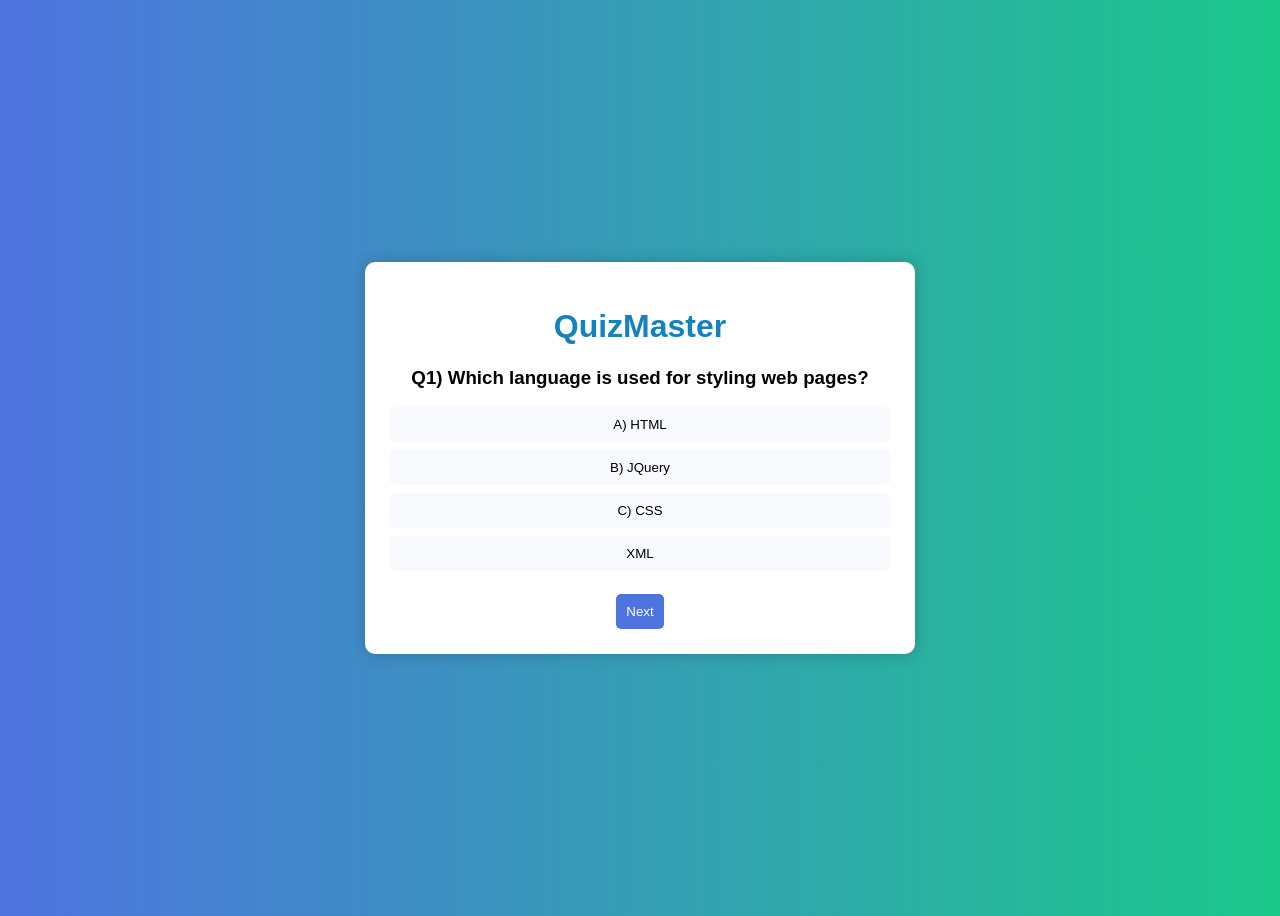
<file: index.html>
<!DOCTYPE html>
<html lang="en">
<head>
  <meta charset="UTF-8">
  <title>QuizMaster App</title>
  <link rel="stylesheet" href="style.css">
</head>
<body>

<div class="quiz-container">
  <h1 style="color: #1581BF">QuizMaster</h1>

  <div id="quiz-box">
    <h3 id="question"></h3>

    <div id="options">
      <button class="option"></button>
      <button class="option"></button>
      <button class="option"></button>
      <button class="option"></button>
    </div>

    <button id="nextBtn">Next</button>
  </div>

  <div id="result-box" class="hide">
    <h2>Your Score: <span id="score"></span></h2>
    <button id="restartBtn">Restart Quiz</button>

    <button onclick="submitQuiz()" id="submit">Submit</button>

  </div>

</div>

<script src="script.js"></script>
</body>
</html>
</file>
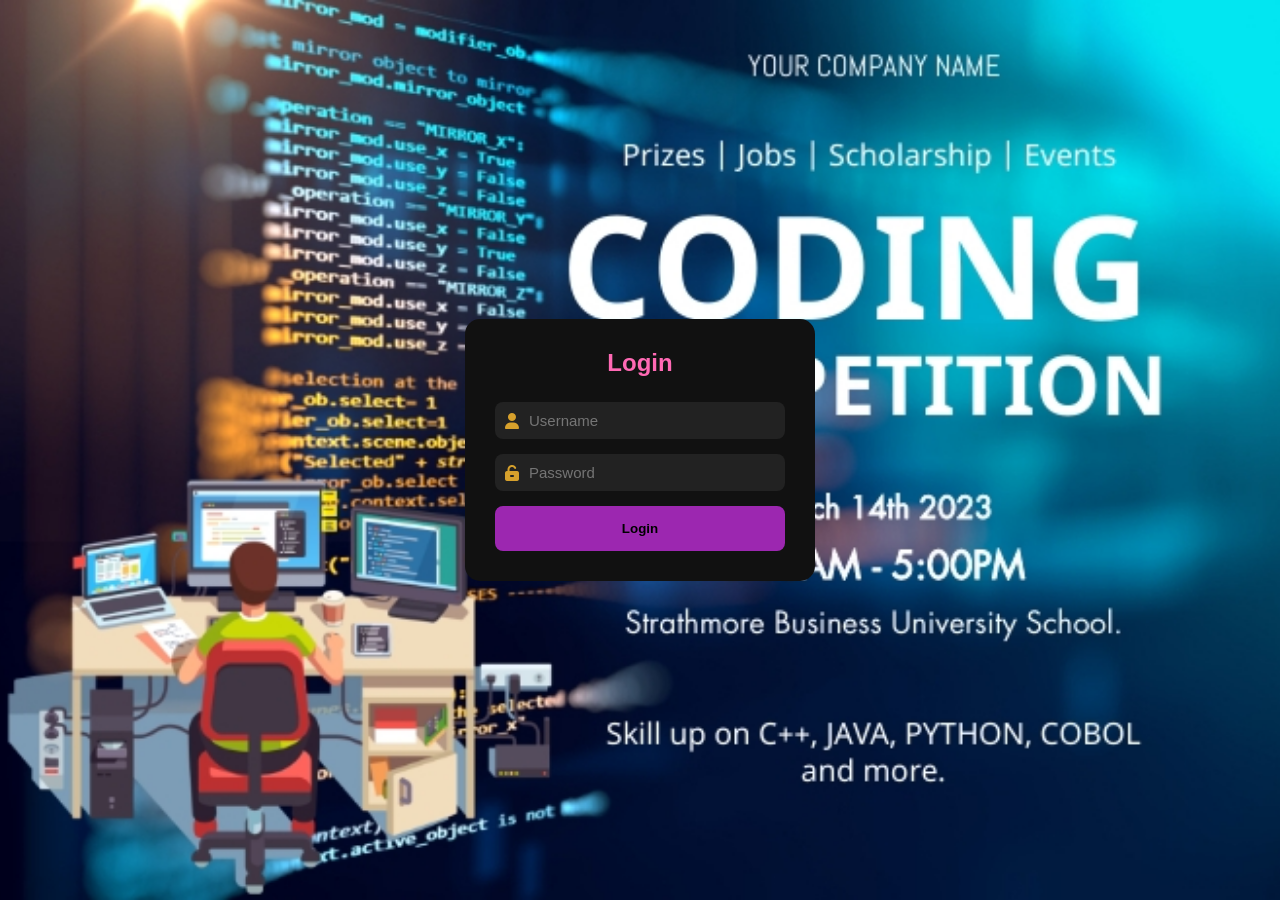
<file: login.html>
<!DOCTYPE html>
<html lang="en">
<head>
    <meta charset="UTF-8">
    <meta http-equiv="X-UA-Compatible" content="IE=edge">
    <meta name="viewport" content="width=device-width, initial-scale=1.0">
    <title>Animated Login Form</title>

    <!-- Font Awesome -->
    <link rel="stylesheet" href="https://cdnjs.cloudflare.com/ajax/libs/font-awesome/6.5.0/css/all.min.css">

    <link rel="stylesheet" href="login.css">
</head>
<body>

<div class="login_form_container">
    <div class="login_form">
        <h2 style="color: #ff69b4


;">Login</h2>

        <div class="card">
            
            <div class="input_group">
                <i class="fa fa-user"></i>
                <input type="text" placeholder="Username" class="input_text" id="user" autocomplete="off">
            </div>
            
            <div class="input_group">
                <i class="fa fa-unlock-alt"></i>
                <input type="password" placeholder="Password" class="input_text"  id="pass" autocomplete="off">
            </div>
            
            <div class="button_group" id="login_button">
                <!-- <a>Login</a> -->
                <button onclick="login()" style="background-color: #9c27b0; width: 100%; height: 5vh;">Login</button>
            </div>
            
        </div>

    </div>
</div>

<script src="login.js"></script>
</body>
</html>
</file>
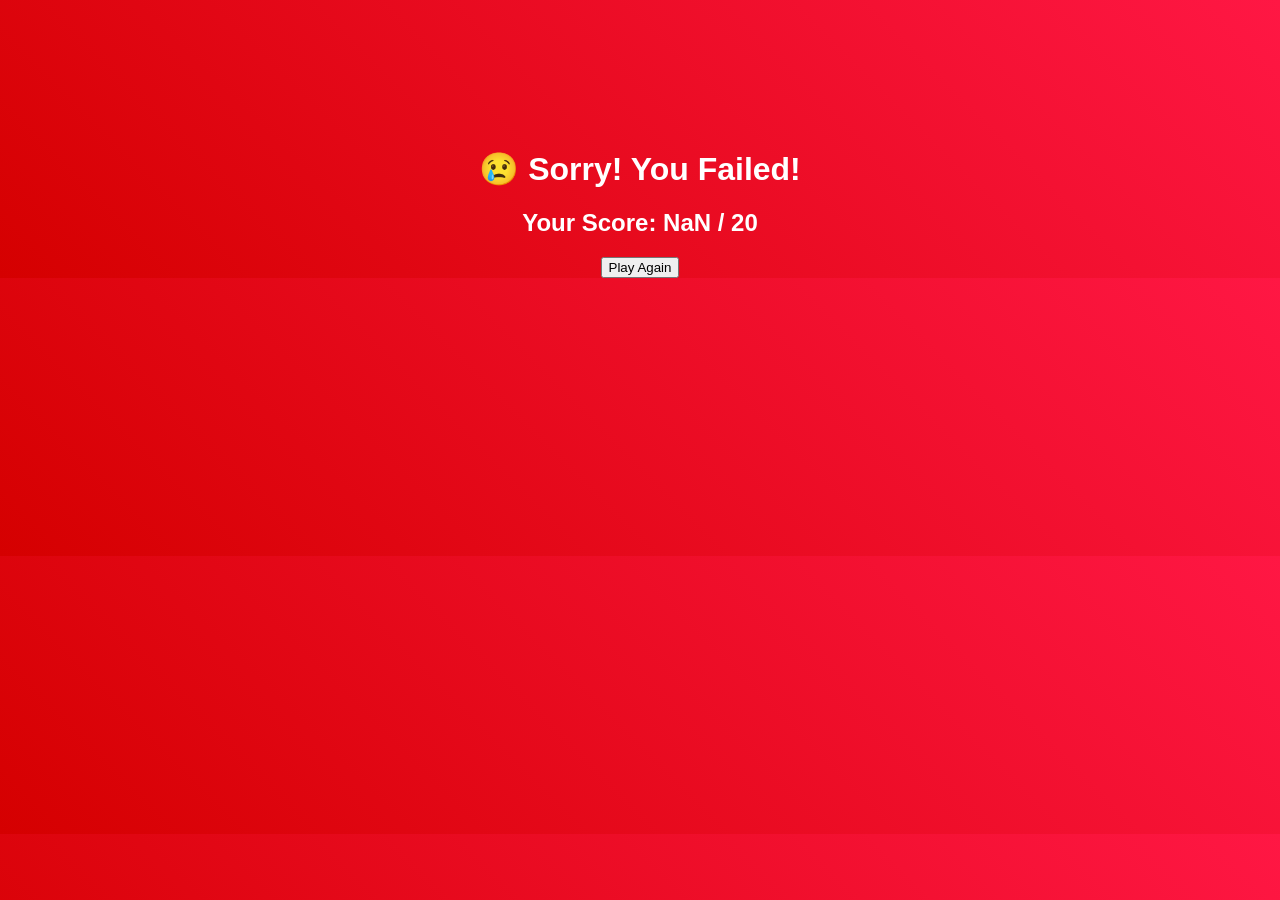
<file: result.html>
<!DOCTYPE html>
<html>
<head>
    <title>Quiz Result</title>
    <link rel="stylesheet" href="win_loss.css">
</head>
<body>

<div class="container">
    <h1 id="message"></h1>
    <h2 id="scoreText"></h2>
    <button onclick="goHome()">Play Again</button>
</div>

<script src="result.js"></script>

<script>
function goHome() {
    window.location.href = "index.html";
}
</script>

</body>
</html>
</file>
<file: style.css>
body {
  font-family: Arial;
  background: linear-gradient(to right, #4e73df, #1cc88a);
  display: flex;
  justify-content: center;
  align-items: center;
  height: 100vh;
}

.quiz-container {
  background: white;
  padding: 25px;
  width: 500px;
  border-radius: 10px;
  box-shadow: 0px 0px 15px rgba(0,0,0,0.2);
  text-align: center;
}

.option {
  display: block;
  width: 100%;
  padding: 10px;
  margin: 8px 0;
  border: none;
  background: #f8f9fc;
  border-radius: 5px;
  cursor: pointer;
  transition: 0.3s;
}

.option:hover {
  background: #d1d3e2;
}

.correct {
  background: #28a745 !important;
  color: white;
}

.wrong {
  background: #dc3545 !important;
  color: white;
}

#nextBtn, #restartBtn {
  margin-top: 15px;
  padding: 10px;
  border: none;
  background: #4e73df;
  color: white;
  border-radius: 5px;
  cursor: pointer;
}

.hide {
  display: none;
}

#submit
{
margin-top: 15px;
  padding: 10px;
  border: none;
  background: #FA812F;
  color: white;
  border-radius: 5px;
  cursor: pointer;
}
</file>
<file: login.css>
*{
    margin: 0;
    padding: 0;
    box-sizing: border-box;
    font-family: Arial, Helvetica, sans-serif;
}

body{
    height: 100vh;
    background-image: url("Login_Page_Image.jpg");
    background-size:cover;
    background-position:center;
    background-repeat:no-repeat;
    background-attachment: fixed;
    display: flex;
    justify-content: center;
    align-items: center;
}


.login_form_container{
    position: relative;
    width: 350px;
    background: #111;
    padding: 30px;
    border-radius: 15px;
    overflow: hidden;
}




@keyframes slideDown{
    from{
        transform: translateY(-50px);
        opacity: 0;
    }
    to{
        transform: translateY(0);
        opacity: 1;
    }
}

.login_form h2{
    color: #d12b7b;
    text-align: center;
    margin-bottom: 25px;
}

.input_group{
    display: flex;
    align-items: center;
    background: #222;
    margin-bottom: 15px;
    border-radius: 8px;
    padding: 10px;
}

.input_group i{
    color: #d6a02c;
    margin-right: 10px;
}

.input_text{
    width: 100%;
    border: none;
    outline: none;
    background: transparent;
    color: #fff;
    font-size: 15px;
}


button
{
    border: none;
    background: #A7408B;
    width: 100%;
    font-weight: bold;
    border-radius: 8px;

}



.button_group a{
    color: white;
    font-weight: bold;
    text-decoration: none;
}

.footer{
    display: flex;
    justify-content: space-between;
    margin-top: 15px;
}

.footer a{
    color: #aaa;
    font-size: 13px;
    text-decoration: none;
}

.footer a:hover{
    color: #586062;
}




.login_form_container::before{
    content: "";
    position: absolute;
    inset: -6px;              /* border size वाढवला */
    border-radius: 22px;


    background-image: url("https://d1csarkz8obe9u.cloudfront.net/posterpreviews/coding-competition-design-template-87dba6fa6e8291b8fe5e29abc492288a_screen.jpg?ts=1676540509");
    background-size:cover;
    background-position:center;
    background-repeat:no-repeat;
    background-attachment: fixed;
}


.login_form{
    position: relative;
    z-index: 2;
}

/* @keyframes borderMove{
    0%{
        transform: rotate(0deg);
    }
    100%{
        transform: rotate(360deg);
    }
} */

@media (max-width: 480px)
{
    
    .card
    {
        width: 95%;
        margin-right:65vh;
       
    }

    .input_group,.button_group
    {
        width: 90%;

    }

    .login_form
    {
        margin-left: 15px;
    }

   
}
</file>
<file: win_loss.css>
body {
    margin: 0;
    text-align: center;
    color: white;
    font-family: Arial;
}

.container {
    margin-top: 150px;
}

.win {
    background: linear-gradient(45deg, #00c853, #64dd17);
    animation: winAnimation 2s infinite alternate;
}

@keyframes winAnimation {
    0% { opacity: 0.8; }
    100% { opacity: 1; }
}

.loss {
    background: linear-gradient(45deg, #d50000, #ff1744);
    animation: lossAnimation 1s infinite alternate;
}

@keyframes lossAnimation {
    0% { transform: scale(1); }
    100% { transform: scale(1.05); }
}
</file>
